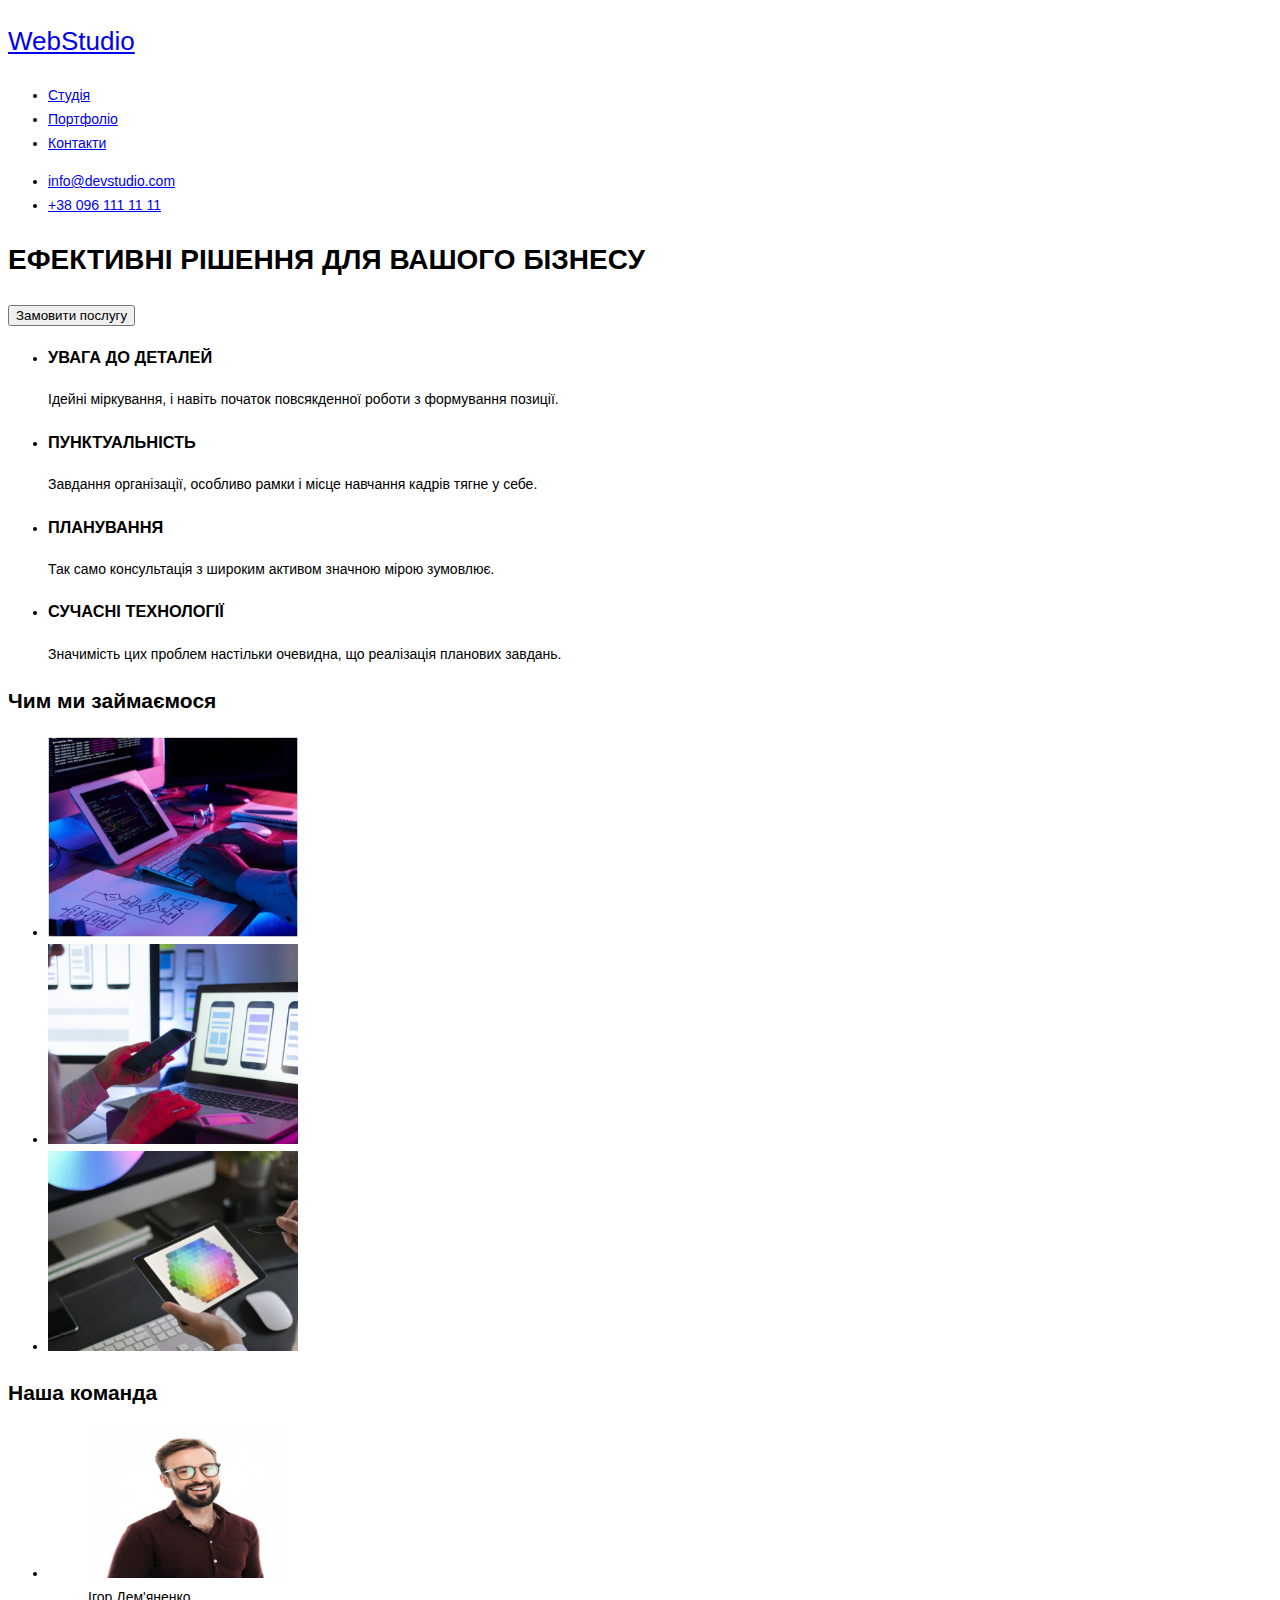
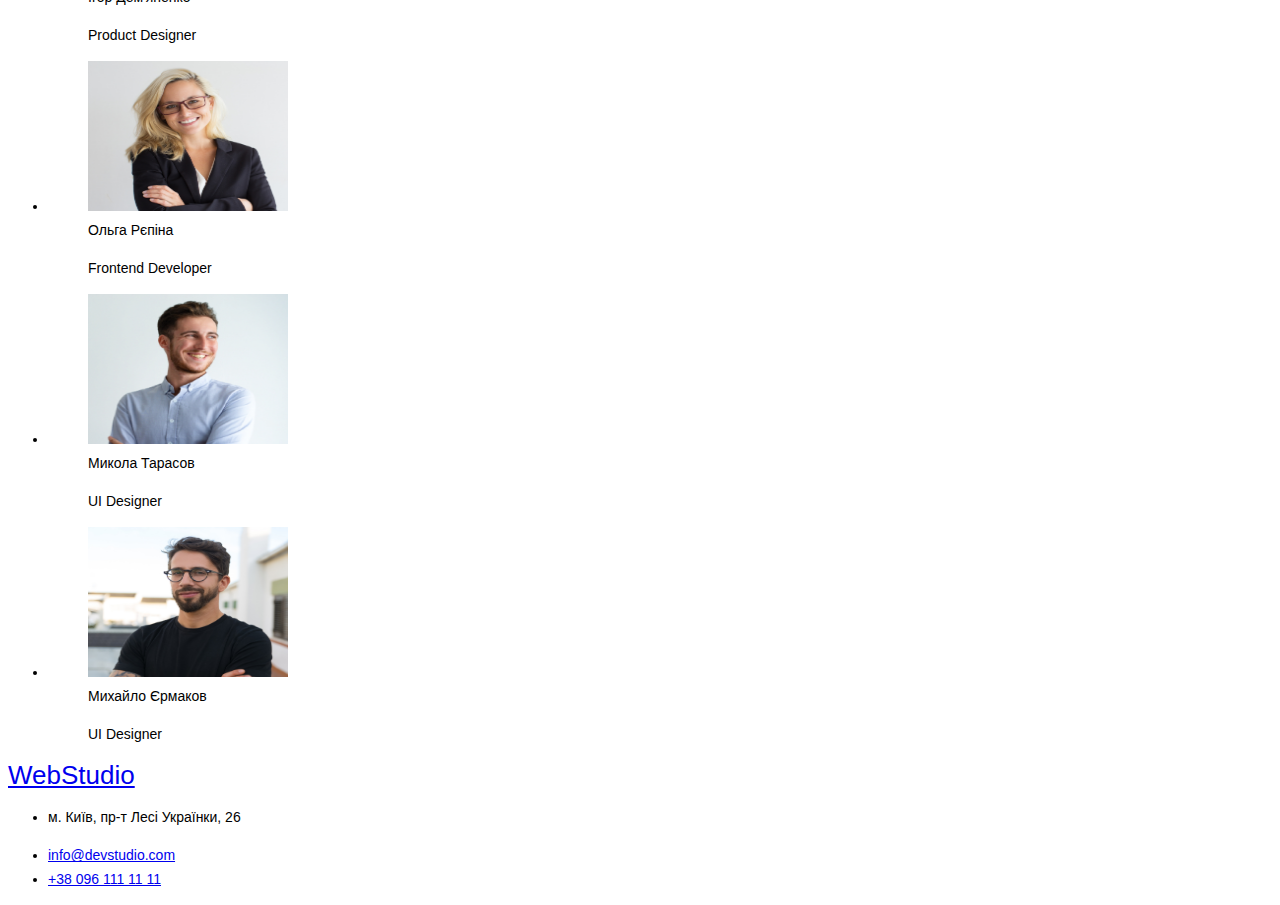
<file: index.html>
<!DOCTYPE html>
<html lang="ua">
  <head>
    <meta charset="UTF-8" />
    <meta name="viewport" content="width=device-width, initial-scale=1.0" />
    <title>Наша студія MoGo</title>
    <link rel="preconnect" href="https://fonts.googleapis.com">
    <link rel="preconnect" href="https://fonts.gstatic.com" crossorigin>
    <link href="https://fonts.googleapis.com/css2?family=Raleway:wght@100&family=Ubuntu:wght@300&display=swap" rel="stylesheet">
    <link rel="stylesheet" href="./css/style.css">
  </head>
  <body>
    <header>
      <a class="link" href="./index.html"><p lang="en">WebStudio</p></a>
      <nav>
        <ul>
          <li>
            <a href="./index.html">Студія</a>
          </li>
          <li>
            <a href="./portfolio.html">Портфоліо</a>
          </li>
          <li>
            <a href="#">Контакти</a>
          </li>
        </ul>
      </nav>
      <ul>
        <li>
          <a href="mailto:info@devstudio.com">info@devstudio.com</a>
        </li>
        <li>
          <a href="tel:+380961111111">+38 096 111 11 11</a>
        </li>
      </ul>
    </header>
    <main>
      <section>
        <h1>ЕФЕКТИВНІ РІШЕННЯ ДЛЯ ВАШОГО БІЗНЕСУ</h1>
        <button type="button">Замовити послугу</button>
      </section>
      <section>
        <ul>
          <li>
            <h3>УВАГА ДО ДЕТАЛЕЙ</h3>
            <p>
              Ідейні міркування, і навіть початок повсякденної роботи з
              формування позиції.
            </p>
          </li>
          <li>
            <h3>ПУНКТУАЛЬНІСТЬ</h3>
            <p>
              Завдання організації, особливо рамки і місце навчання кадрів тягне
              у себе.
            </p>
          </li>
          <li>
            <h3>ПЛАНУВАННЯ</h3>
            <p>
              Так само консультація з широким активом значною мірою зумовлює.
            </p>
          </li>
          <li>
            <h3>СУЧАСНІ ТЕХНОЛОГІЇ</h3>
            <p>
              Значимість цих проблем настільки очевидна, що реалізація планових
              завдань.
            </p>
          </li>
        </ul>
      </section>
      <section>
        <h2>Чим ми займаємося</h2>
        <ul>
          <li>
            <img
              src="./img/програмування.jpeg"
              alt="Програмування"
              width="250"
              height="200"
            />
          </li>
          <li>
            <img
              src="./img/створення-сайтів.png"
              alt="Створення сайтів"
              width="250"
              height="200"
            />
          </li>
          <li>
            <img
              src="./img/дизайн.png"
              alt="Створення дизайну"
              width="250"
              height="200"
            />
          </li>
        </ul>
      </section>
      <section>
        <h2>Наша команда</h2>
        <ul>
          <li>
            <figure>
              <img
                src="./img/Product-Designer.jpeg"
                alt="Ігор Дем'яненко Product Designer"
                width="200"
                height="150"
              />
              <figcaption>
                Ігор Дем'яненко
                <p lang="en">Product Designer</p>
              </figcaption>
            </figure>
          </li>
          <li>
            <figure>
              <img
                src="./img/Frontend-Developer.jpeg"
                alt="Ольга Рєпіна Frontend Developer"
                width="200"
                height="150"
              />
              <figcaption>
                Ольга Рєпіна
                <p lang="en">Frontend Developer</p>
              </figcaption>
            </figure>
          </li>
          <li>
            <figure>
              <img
                src="./img/Marketing.jpeg"
                alt="Микола Тарасов Marketing"
                width="200"
                height="150"
              />
              <figcaption>
                Микола Тарасов
                <p lang="en">UI Designer</p>
              </figcaption>
            </figure>
          </li>
          <li>
            <figure>
              <img
                src="./img/UI Designer.jpeg"
                alt="Михайло Єрмаков UI Designer"
                width="200"
                height="150"
              />
              <figcaption>
                Михайло Єрмаков
                <p lang="en">UI Designer</p>
              </figcaption>
            </figure>
          </li>
        </ul>
      </section>
    </main>
    <footer>
      <a class="link" href="./index.html">WebStudio</a>
      <ul>
        <li>
          <p>м. Київ, пр-т Лесі Українки, 26</p>
        </li>
        <li>
          <a href="mailto:info@devstudio.com">info@devstudio.com</a>
        </li>
        <li>
          <a href="tel:+380961111111">+38 096 111 11 11</a>
        </li>
      </ul>
    </footer>
  </body>
</html>
</file>
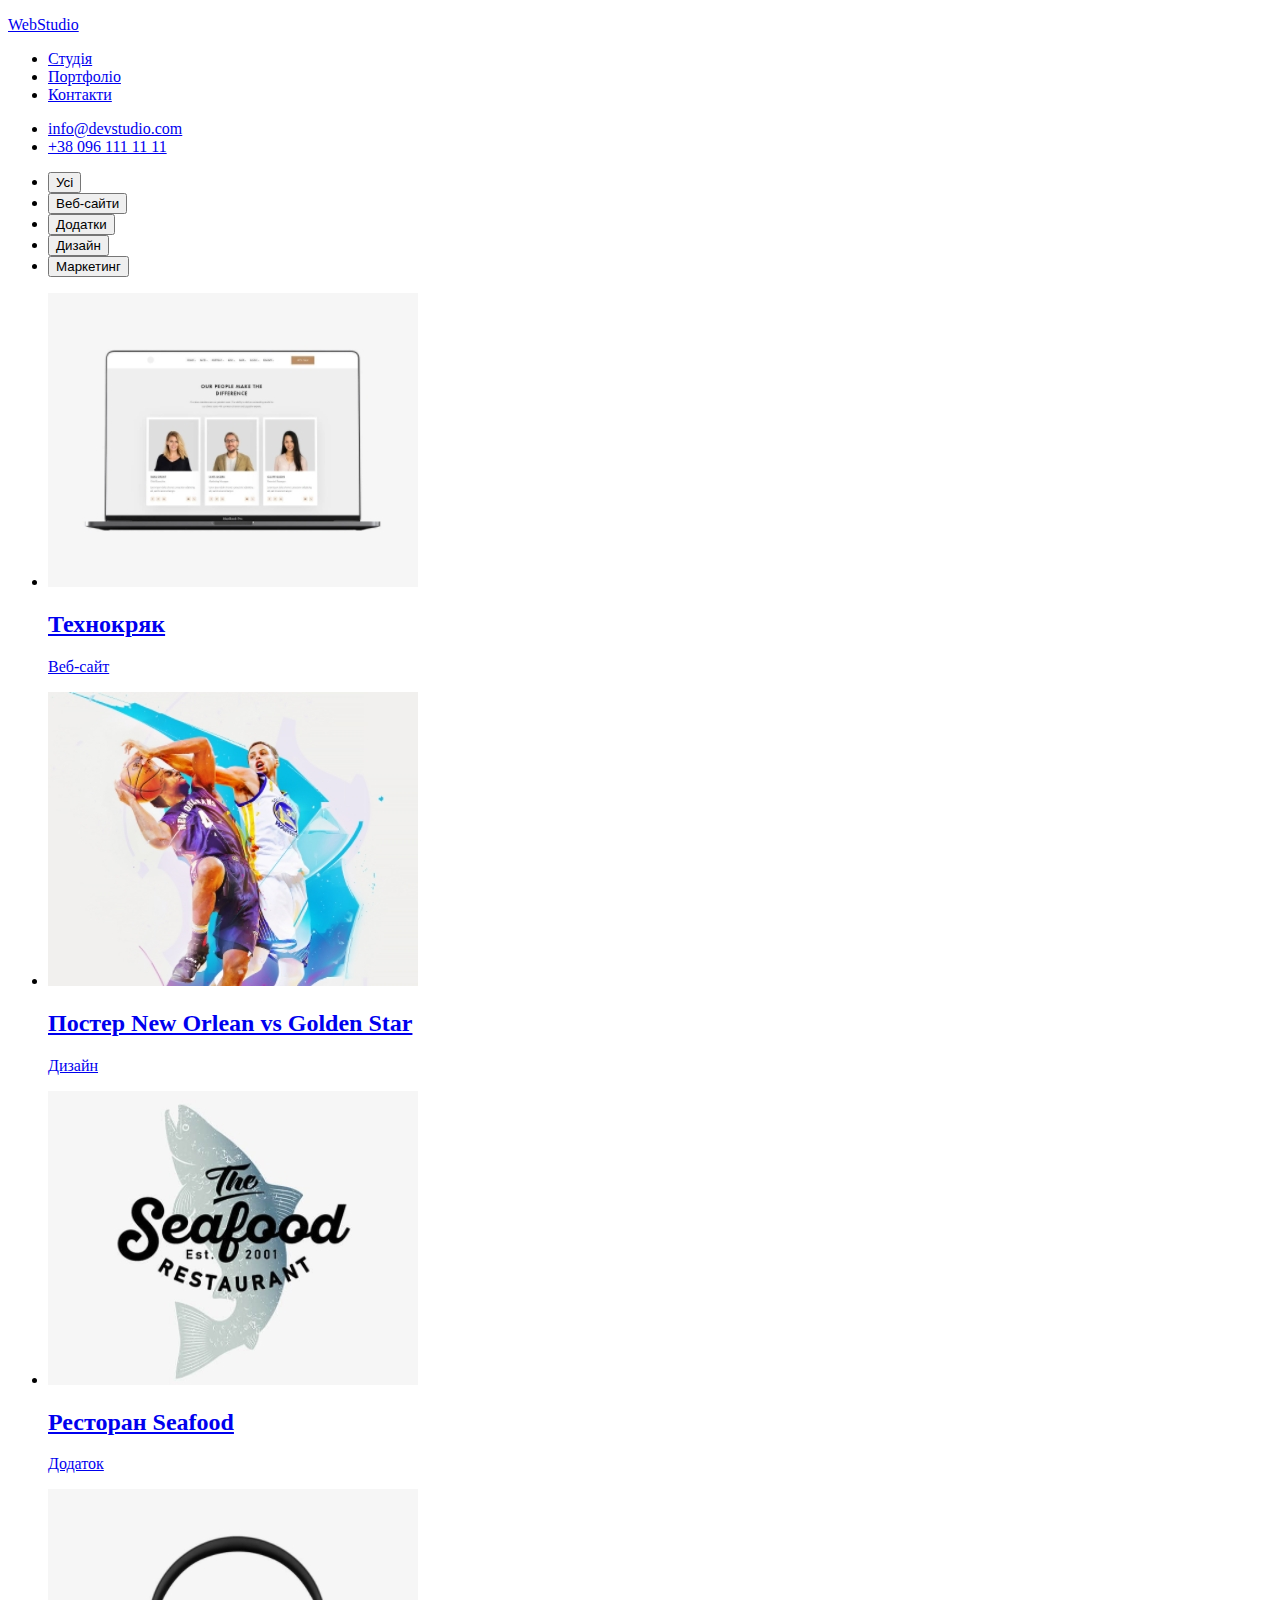
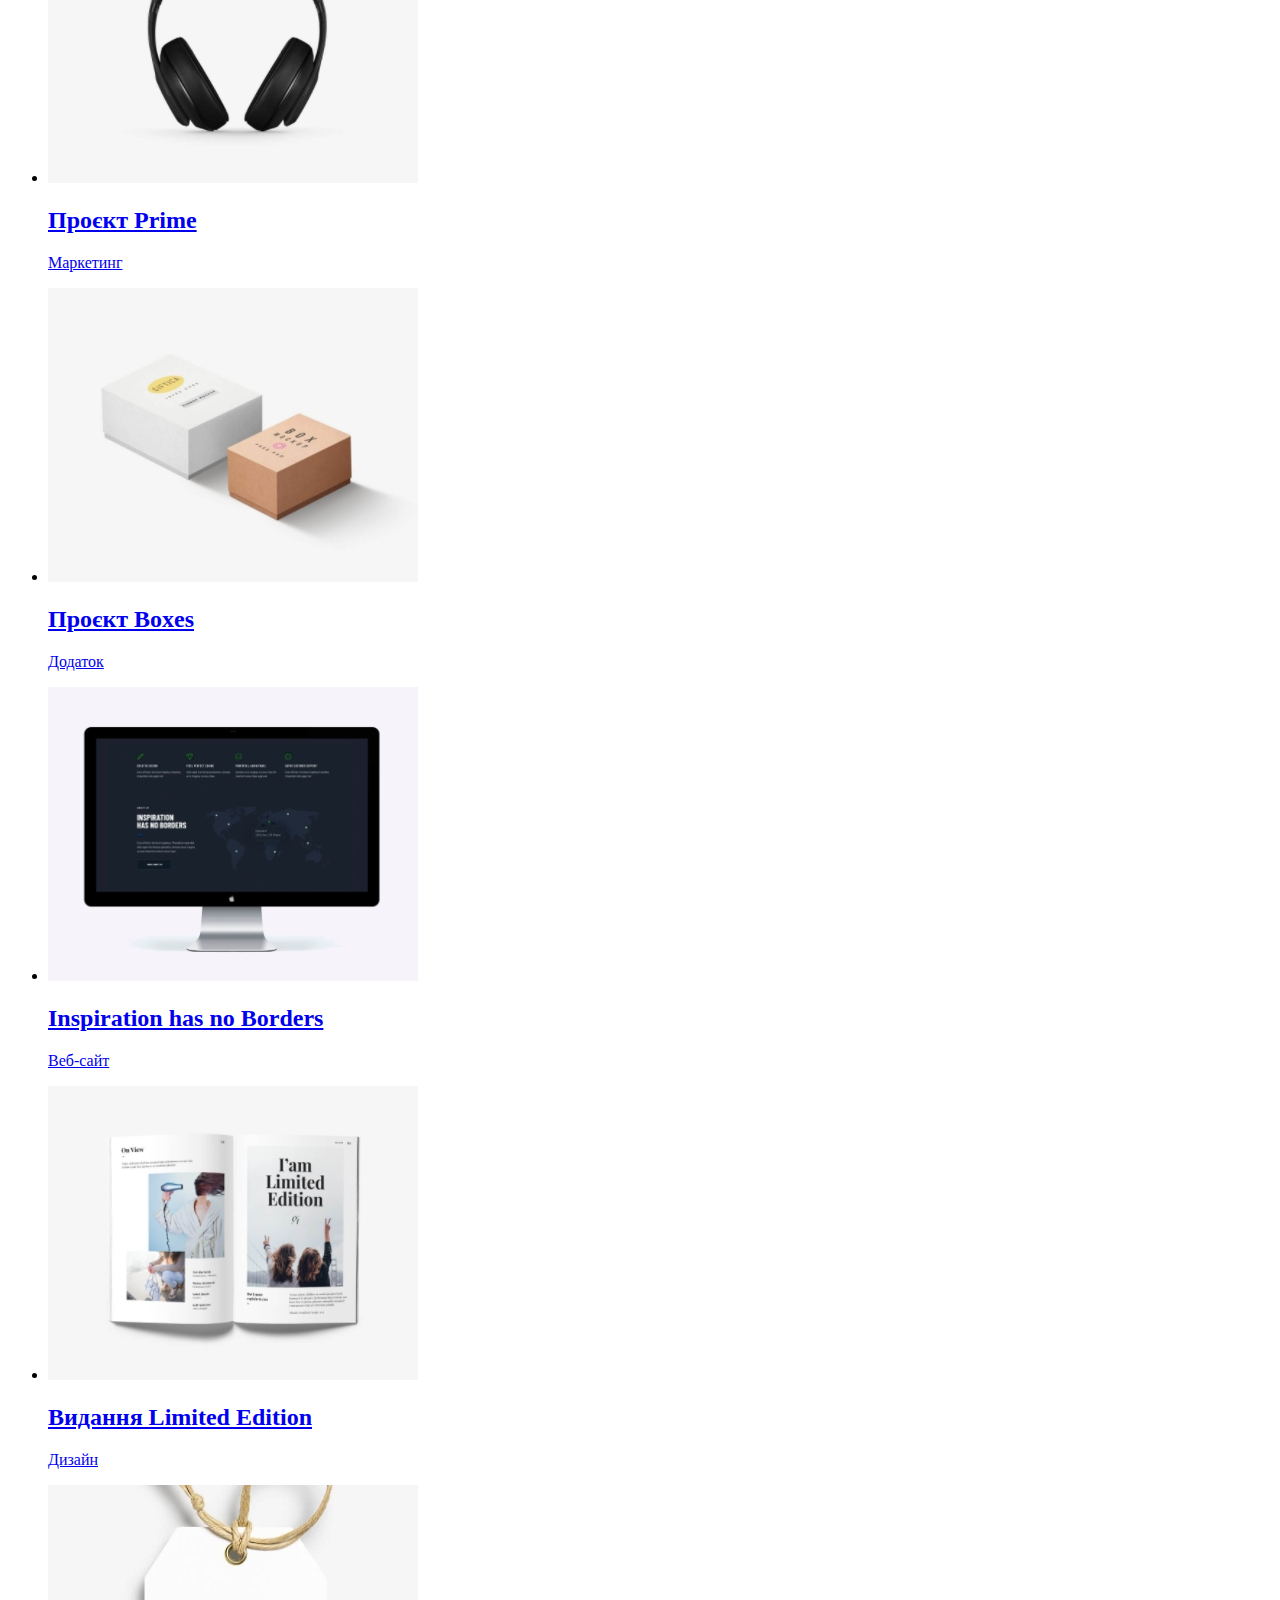
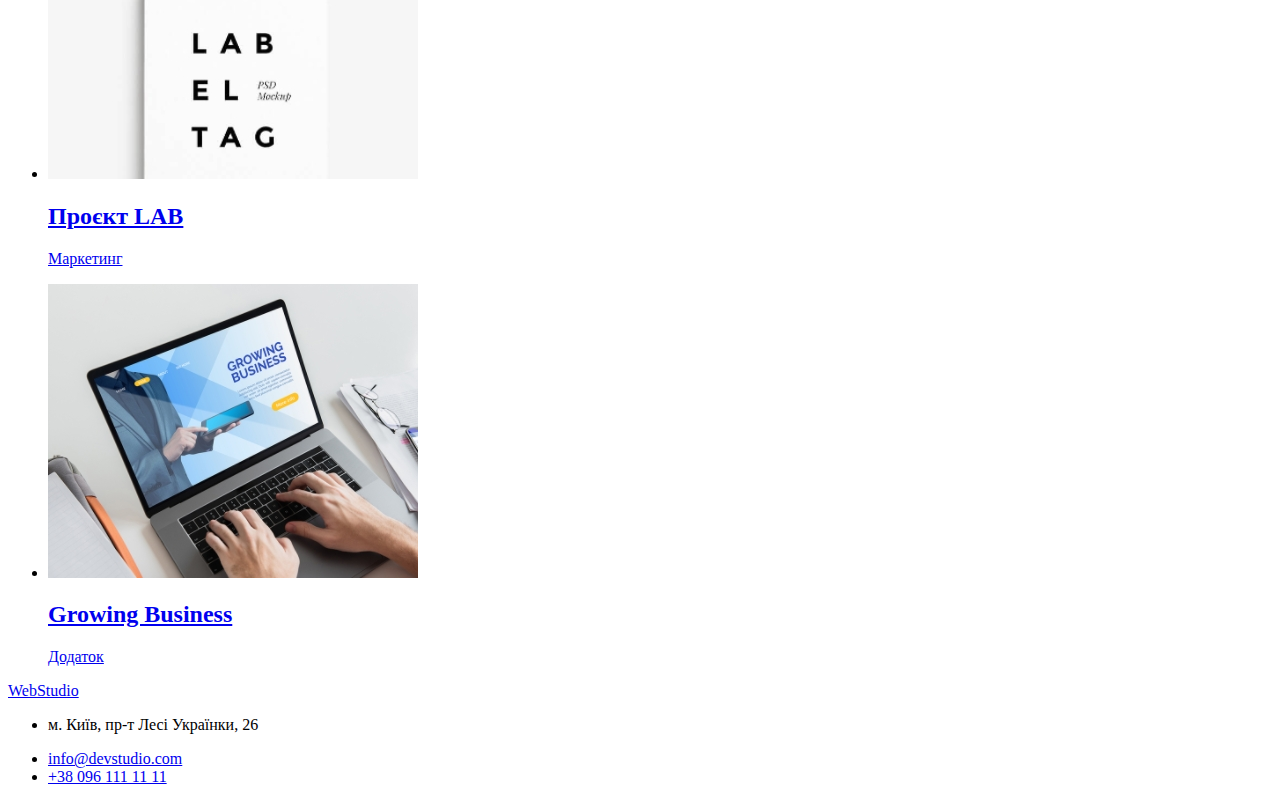
<file: portfolio.html>
<!DOCTYPE html>
<html lang="en">
  <head>
    <meta charset="UTF-8" />
    <meta name="viewport" content="width=device-width, initial-scale=1.0" />
    <title>WebStudio Portfolio</title>
    <link rel="preconnect" href="https://fonts.googleapis.com" />
    <link rel="preconnect" href="https://fonts.gstatic.com" crossorigin />
    <link href="https://fonts.googleapis.com/css2?family=Raleway:ital,wght@0,100..900;1,100..900&family=Roboto:ital,wght@0,100;0,300;0,400;0,500;0,700;0,900;1,100;1,300;1,400;1,500;1,700;1,900&display=swap" rel="stylesheet"/>
    <link rel="stylesheet" href="./css/portfolio.css">
  </head>
  <body>
    <header>
      <a href="./index.html"><p lang="en">WebStudio</p></a>
      <nav>
        <ul>
          <li>
            <a href="./index.html">Студія</a>
          </li>
          <li>
            <a href="./portfolio.html">Портфоліо</a>
          </li>
          <li>
            <a href="#">Контакти</a>
          </li>
        </ul>
      </nav>
      <ul>
        <li>
          <a href="mailto:info@devstudio.com">info@devstudio.com</a>
        </li>
        <li>
          <a href="tel:+380961111111">+38 096 111 11 11</a>
        </li>
      </ul>
    </header>
    <main>
      <ul>
        <li><button type="button">Усі</button></li>
        <li><button type="button">Веб-сайти</button></li>
        <li><button type="button">Додатки</button></li>
        <li><button type="button">Дизайн</button></li>
        <li><button type="button">Маркетинг</button></li>
      </ul>
      <ul>
        <li>
          <a href="#">
            <img src="./img/Технокряк.jpeg" alt="Технокряк" />
            <h2>Технокряк</h2>
            <p>Веб-сайт</p>
          </a>
        </li>
        <li>
          <a href="#">
            <img src="./img/Постеp-New-Orlean-vs-Golden-Star.jpeg" alt="Постер New Orlean vs Golden Star" />
            <h2>Постер New Orlean vs Golden Star</h2>
            <p>Дизайн</p>
          </a>
        </li>
        <li>
          <a href="#">
            <img src="./img/Ресторан-Seafood.jpeg" alt="Ресторан Seafood" />
            <h2>Ресторан Seafood</h2>
            <p>Додаток</p>
          </a>
        </li>
        <li>
          <a href="#">
            <img src="./img/Проєкт-Prime.jpeg" alt="Проєкт Prime" />
            <h2>Проєкт Prime</h2>
            <p>Маркетинг</p>
          </a>
        </li>
        <li>
          <a href="#">
            <img src="./img/Проєкт-Boxes.jpeg" alt="Проєкт Boxes" />
            <h2>Проєкт Boxes</h2>
            <p>Додаток</p>
          </a>
        </li>
        <li>
          <a href="#">
            <img src="./img/Inspiration-has-no-Borders.jpeg" alt="Inspiration has no Borders" />
            <h2>Inspiration has no Borders</h2>
            <p>Веб-сайт</p>
          </a>
        </li>
        <li>
          <a href="#">
            <img src="./img/Видання-Limited-Edition.jpeg" alt="Видання Limited Edition" />
            <h2>Видання Limited Edition</h2>
            <p>Дизайн</p>
          </a>
        </li>
        <li>
          <a href="#">
            <img src="./img/Проєкт-LAB.jpeg" alt="Проєкт LAB" />
            <h2>Проєкт LAB</h2>
            <p>Маркетинг</p>
          </a>
        </li>
        <li>
          <a href="#">
            <img src="./img/Growing-Business.jpeg" alt="Growing Business" />
            <h2>Growing Business</h2>
            <p>Додаток</p>
          </a>
        </li>
      </ul>
    </main>
    <footer>
      <a href="./index.html">WebStudio</a>
      <ul>
        <li>
          <p>м. Київ, пр-т Лесі Українки, 26</p>
        </li>
        <li>
          <a href="mailto:info@devstudio.com">info@devstudio.com</a>
        </li>
        <li>
          <a href="tel:+380961111111">+38 096 111 11 11</a>
        </li>
      </ul>
    </footer>
  </body>
</html>
</file>
<file: css/style.css>
:root {
  --main-color: #212121;
  --second-color: #757575;
  --header-color: #ffffff;
  --footer-color: #2f303a;
  --team-color: #f5f4fa;
  --button-color: #2196f3;
}

body {
    font-family: 'Roboto', sans-serif;
    font-weight: 400;
    font-size: 14px;
    line-height: calc(24 / 14);
}

.link {
    font-size: 26px;
    line-height: calc(31 / 26);
}
</file>
<file: css/portfolio.css>
:root {
    --footer-color: #2F303A;
    --main-text-color: #212121;
    --link-color: #2196F3;
    --second-text-color: #ECECEC;
    --main-color: #FFFFFF;
}
</file>
